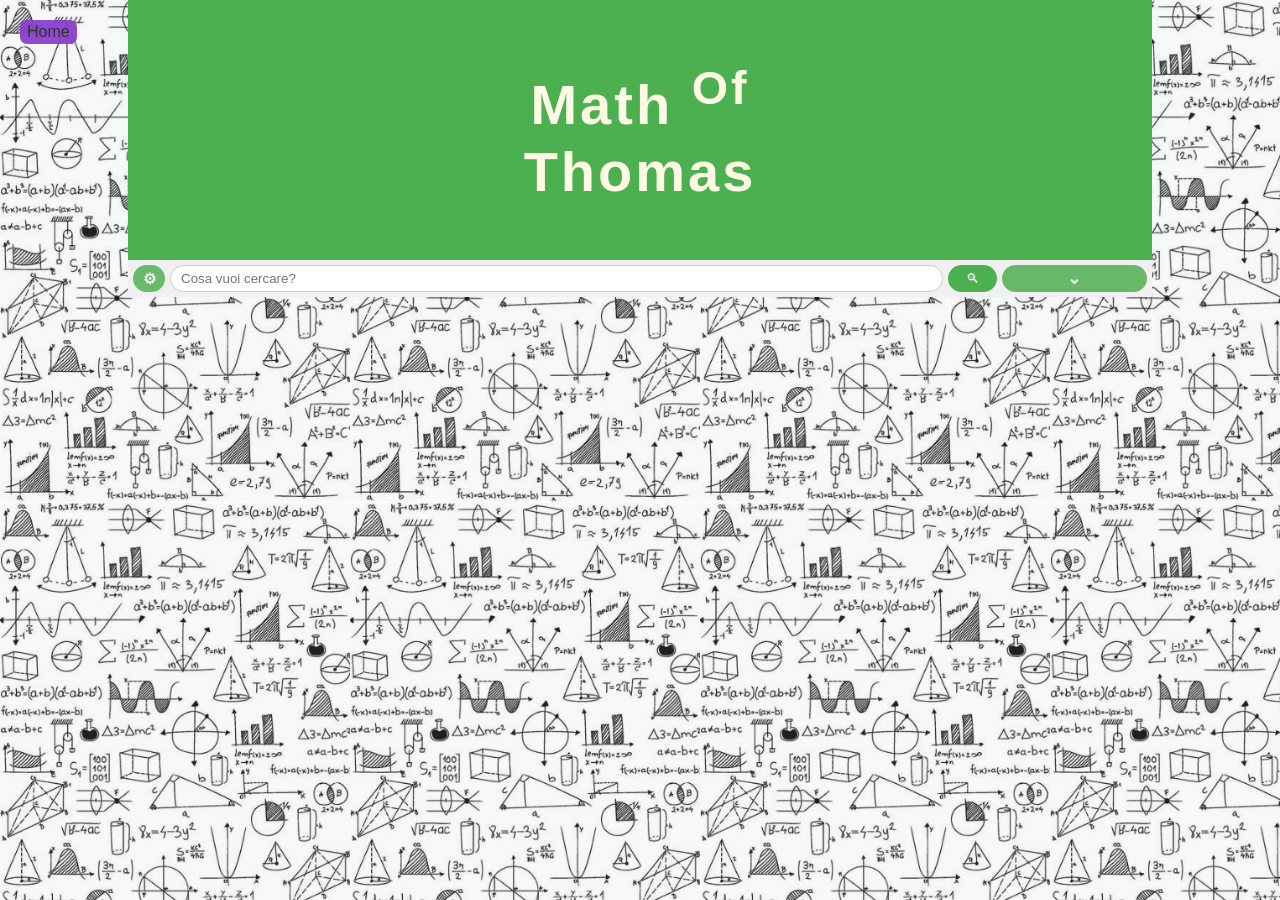
<file: index.html>
<!DOCTYPE html>

<html lang="it">
    <head>
        <meta charset="UTF-8">
        <meta name="viewport" content="width=device-width, initial-scale=1.0">
        
        <title>Math Of Thomas</title>
        <!-- <meta name="description" content="--DESCRIZIONE_SEO_PER_GOOGLE--"> -->
        <meta name="keywords" content="matematica">
        <meta name="author" content="Thomas Battaglia, ATM">
        <!-- <link rel="canonical" href="--URL_ASSOLUTO_DI_QUESTA_PAGINA--"> -->

        <link rel="icon" href="logo.png" type="image/x-icon">

        <meta property="og:title" content="Math Of Thomas">
        <meta property="og:description" content="Argomenti di matematica molto vasti">
        <meta property="og:image" content="logo.png">
        <meta property="og:url" content="https://battagliatlc.it/math/">
        <meta property="og:type" content="website">

        <meta name="twitter:card" content="summary_large_image">
        <meta name="twitter:title" content="Math Of Thomas">
        <meta name="twitter:description" content="Argomenti di matematica molto vasti">
        <meta name="twitter:image" content="logo.png">

        <meta name="robots" content="noindex, nofollow">
        <link rel="stylesheet" href="sito.css">
    </head>
    <body>
        <noscript>
            <p>NON HAI JAVASCRIPT, PER TE LE COSE FUNZIONERANNO DECISAMENTE MALE. RIABILITALO</p>
        </noscript>

        <div id="cosa">Home</div>



        <div id="contgen">
            <header>
                <h1>Math <sup>Of</sup><br>Thomas</h1>
            </header>

            <div id="ricerca">
                <button id="impo">⚙</button>
                <input type="text" id="barra-ricerca" placeholder="Cosa vuoi cercare?">
                <button id="bottone-ricerca">🔍︎</button>
                <button id="bottone-apri">⌄</button>
            </div>
            <div id="catalogo">
                
            </div>
            <div id="menu-impo">

                <div class="impo-card" id="ultimo-articolo">
                    <div class="impo-titolo">
                        🟢 Ultimo uscito
                    </div>

                    <div class="impo-testo">
                        Caricamento...
                    </div>
                </div>

                <div class="impo-card" id="articolo-random">
                    <div class="impo-titolo">
                        🎲 Articolo casuale
                    </div>

                    <div class="impo-testo">
                        Apri qualcosa a caso
                    </div>
                </div>

                <div class="impo-card" id="articolo-best">
                    <div class="impo-titolo">
                        🔥 Scelti da Thomas
                    </div>

                    <div class="impo-testo">
                        Caricamento...
                    </div>
                </div>

                <div class="impo-card" id="tot-articoli-box">
                    <div class="impo-titolo">
                        📚 Totale articoli
                    </div>

                    <div class="impo-testo" id="tot-articoli">
                        0 argomenti
                    </div>
                </div>

                <div class="impo-card" id="apri-catalogo">
                    <div class="impo-titolo">
                        📖 Catalogo completo
                    </div>

                    <div class="impo-testo">
                        Apri rapidamente tutti gli argomenti
                    </div>
                </div>

            </div>
        </div>



        <script src="sito.js"></script>
    </body>
</html>
</file>
<file: sito.css>
* {
    margin: 0;
    padding: 0;
    box-sizing: border-box;
}
::selection {
    background-color: #9595958f;
    color: rgb(255, 255, 255);
}
body {
    font-family: Arial, sans-serif;
    background-color: #f0f0f0;
    color: #333;

    background-image: url("sfondomaththomas.png");
    background-repeat: repeat;
    background-size: 350px;
}
#contgen {
    width: 80%;
    margin: 0 auto;
}
input, button {
    appearance: none;
    -webkit-appearance: none;
    -moz-appearance: none;

    border: none;
    outline: none;
    background: none;

    box-shadow: none;
}


header {
    background-color: #4CAF50;
    color: rgb(255, 250, 227);
    padding: 20px;
    text-align: center;
    display: flex;
    justify-content: center;
    align-items: center;
}
header h1 {
    letter-spacing: 3px;
    font-size: 3.5em;
    line-height: 1.2em;
    margin: 35px 0;
}

#ricerca {
    display: flex;
    justify-content: center;
    align-items: center;
    width: 100%;
    padding: 5px;
    background-color: #f0f0f0;
    gap: 5px;
}
#barra-ricerca {
    width: 80%;
    padding: 10px;
    height: 27.200px;
    text-decoration: none;
    border: none;
    background-color: white;
    border-radius: calc(27.200px / 2);
    border: 1px solid #ccc;
    transition: border-radius 0.2s ease;
}
#barra-ricerca:focus {
    background-color: rgb(239, 239, 239);
    border-radius: 6px;
}
#bottone-ricerca {
    width: 5%;
    padding: 5px;
    height: 27.200px;
    background-color: #4CAF50;
    color: #f0f0f0;
    border-radius: calc(27.200px / 2);
    border: none;
    cursor: pointer;
    transition: border-radius 0.05s ease;

    display: flex;
    justify-content: center;
    align-items: center;
}
#bottone-ricerca:active {
    background-color: #3C9F40;
    border-radius: 6px;
}
#bottone-apri {
    width: 15%;
    padding: 5px;
    height: 27.200px;

    background-color: #4caf4fd4;
    color: #f0f0f0;

    border-radius: calc(27.200px / 2);
    cursor: pointer;

    transition:
        background-color 0.15s ease,
        border-radius 0.1s ease,
        transform 0.2s ease;

    display: flex;
    justify-content: center;
    align-items: center;

    font-size: 17px;
    font-weight: bold;

    user-select: none;
}
#bottone-apri:hover {
    background-color: #45a049d4;
}
#bottone-apri:active {
    background-color: #3C9F40d4;
    border-radius: 6px;
}
/* menu aperto */
#bottone-apri.aperto {
    transform: rotate(180deg);
}

#impo {
    width: 32px;
    min-width: 32px;
    height: 27.200px;
    background-color: #4caf4fd4;
    color: #f0f0f0;
    border-radius: calc(27.200px / 2);
    cursor: pointer;
    transition:
        background-color 0.15s ease,
        border-radius 0.1s ease,
        transform 0.15s ease;
    display: flex;
    justify-content: center;
    align-items: center;
    font-size: 15px;
    font-weight: bold;
    user-select: none;
}
#impo:hover {
    background-color: #45a049d4;
    transform: rotate(20deg);
}
#impo:active {
    background-color: #3C9F40d4;
    border-radius: 6px;
    transform: scale(0.92);
}


#catalogo {
    width: 100%;
    display: flex;
    flex-wrap: wrap;
    align-content: flex-start;
    gap: 10px;
    overflow-y: auto;
    overflow-x: hidden;
    max-height: 0;
    background-color: #f7f7f7;
    border-radius: 0 0 18px 18px;
    padding-left: 14px;
    padding-right: 14px;
    transition:
        max-height 0.35s ease,
        padding-top 0.35s ease,
        padding-bottom 0.35s ease;
    scrollbar-width: thin;
    scrollbar-color: #4CAF50 transparent;
}
/* aperto */
#catalogo.aperto {
    max-height: 240px;
    padding-top: 14px;
    padding-bottom: 14px;
}
/* scrollbar chrome */
#catalogo::-webkit-scrollbar {
    width: 7px;
}
#catalogo::-webkit-scrollbar-thumb {
    background-color: #4CAF50;
    border-radius: 999px;
}
/* span catalogo */
#catalogo span {
    background-color: white;
    border: 1px solid #d9d9d9;
    border-radius: 999px;
    padding: 7px 14px;
    font-size: 14px;
    cursor: pointer;
    white-space: nowrap;
    transition:
        background-color 0.15s ease,
        transform 0.15s ease,
        border-color 0.15s ease;
}

#catalogo span:hover {
    background-color: #edf7ed;
    border-color: #4CAF50;
    transform: translateY(-1px);
}
#catalogo span:active {
    transform: scale(0.96);
}
#catalogo span.selezionato {
    background-color: #4CAF50;
    color: white;
    border-color: #4CAF50;
}


#impo.aperto {
    background-color:#3C9F40d4;
    transform:rotate(90deg);
}
#menu-impo {
    width: 100%;

    display: grid;

    grid-template-columns:
        repeat(auto-fit,minmax(220px,1fr));

    gap: 12px;

    background-color: #f7f7f7;

    padding-left: 14px;
    padding-right: 14px;

    max-height: 0;

    overflow: hidden;

    opacity: 0;

    transition:
        max-height 0.35s ease,
        opacity 0.25s ease,
        padding-top 0.35s ease,
        padding-bottom 0.35s ease;

    border-top: 1px solid #d9d9d9;
}
#menu-impo.aperto {
    max-height: 700px;

    opacity: 1;

    padding-top: 14px;
    padding-bottom: 14px;
}
.impo-card {
    background-color: rgb(248,248,248);

    border: 1px solid #dcdcdc;

    border-left: 4px solid #4CAF50;

    border-radius: 14px;

    padding: 16px;

    cursor: pointer;

    transition:
        transform 0.15s ease,
        border-color 0.15s ease,
        background-color 0.15s ease,
        box-shadow 0.15s ease;
}
.impo-card:hover {
    background-color: #f8fff8;

    border-color: #4CAF50;

    transform: translateY(-2px);

    box-shadow:
        0 5px 14px rgba(0,0,0,0.07);
}
.impo-card:active {
    transform: scale(0.985);
}
.impo-titolo {
    font-size: 15px;
    font-weight: bold;

    color: #2f7e33;

    margin-bottom: 10px;
}
.impo-testo {
    font-size: 14px;

    line-height: 1.6em;

    opacity: 0.82;
}



#cosa {
    width: fit-content;
    position: fixed;
    top: 20px;
    left: 20px;
    background-color: rgba(138, 66, 205, 0.95);
    padding: 3px 7px;
    border-radius: 7px;
}



@media (max-width: 650px) {
    #contgen {
        width: 90%;
    }
}
@media (max-width: 450px) {
    #contgen {
        width: 100%;
    }
    
    #bottone-ricerca {
        border-radius: 6px;
        width: 15%;
    }
    #barra-ricerca {
        width: 65%;
    }
    #bottone-apri {
        width: 20%;
    }
}
</file>
